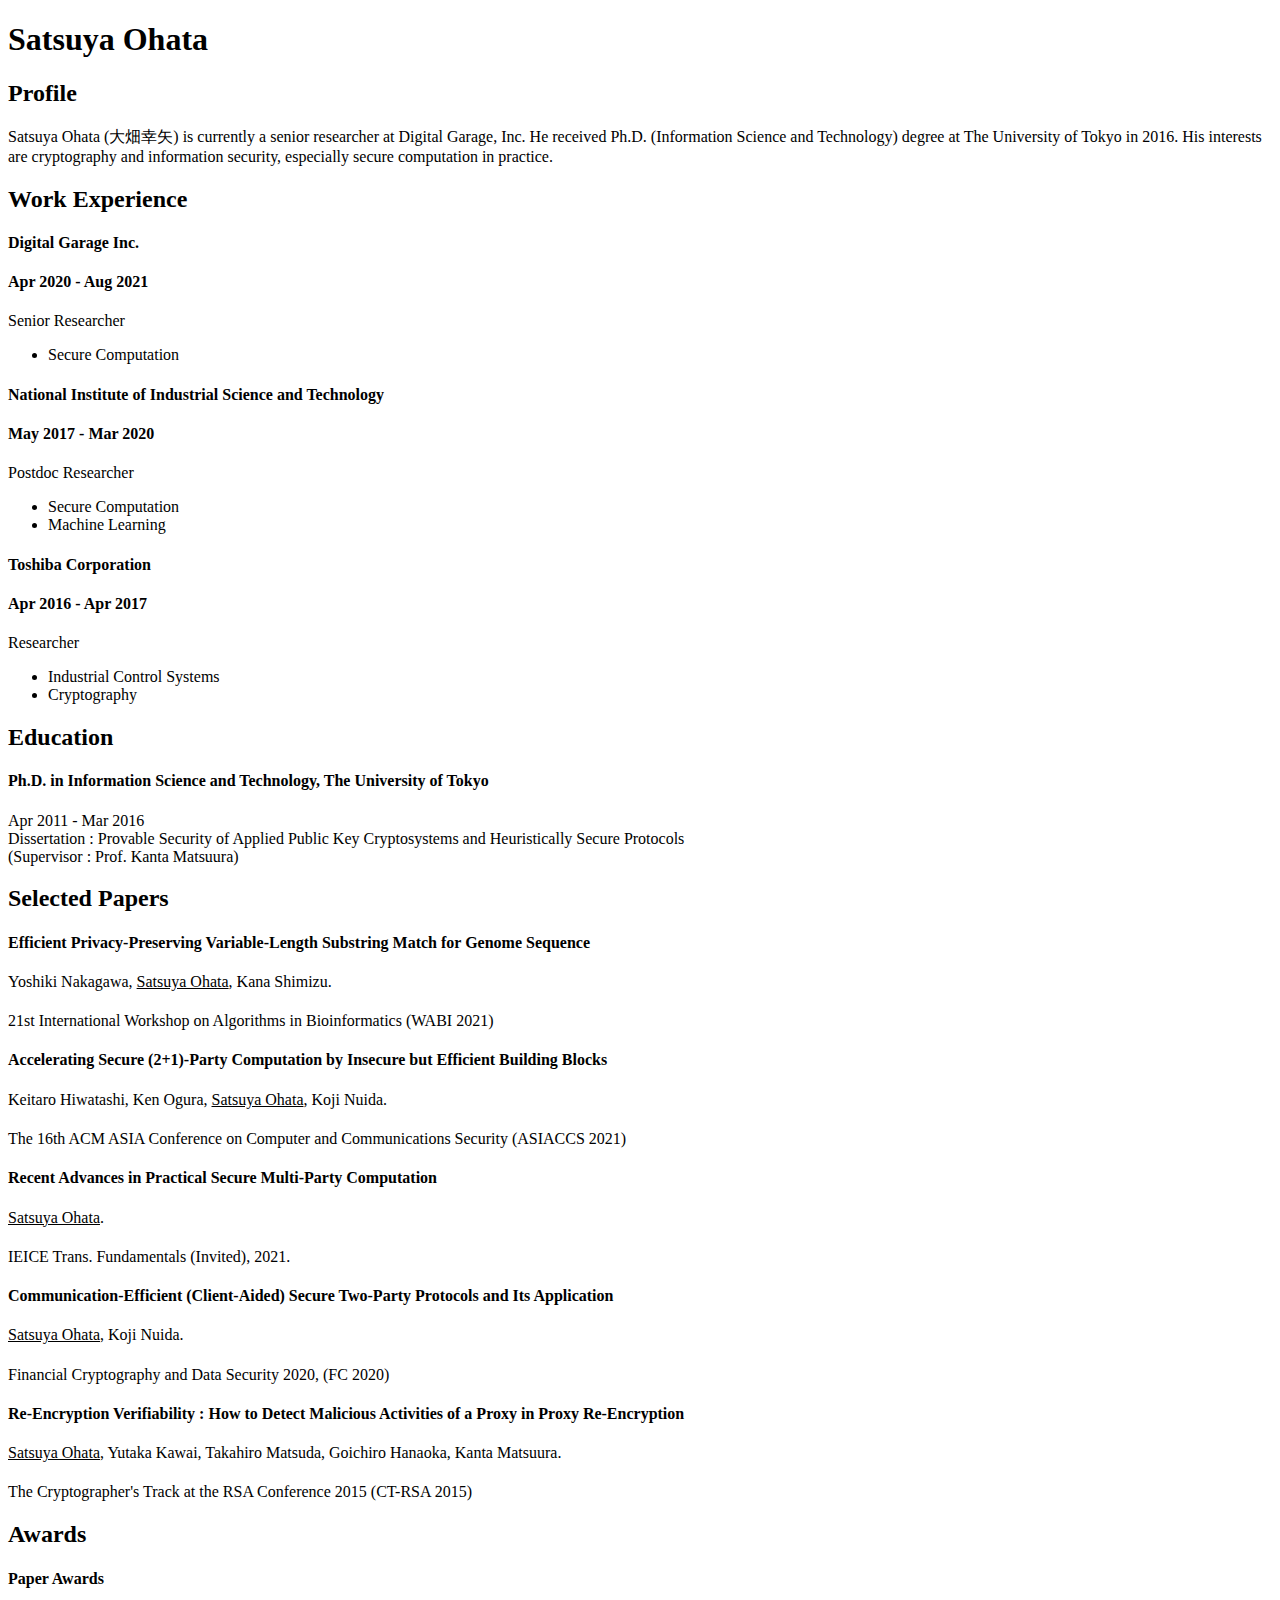
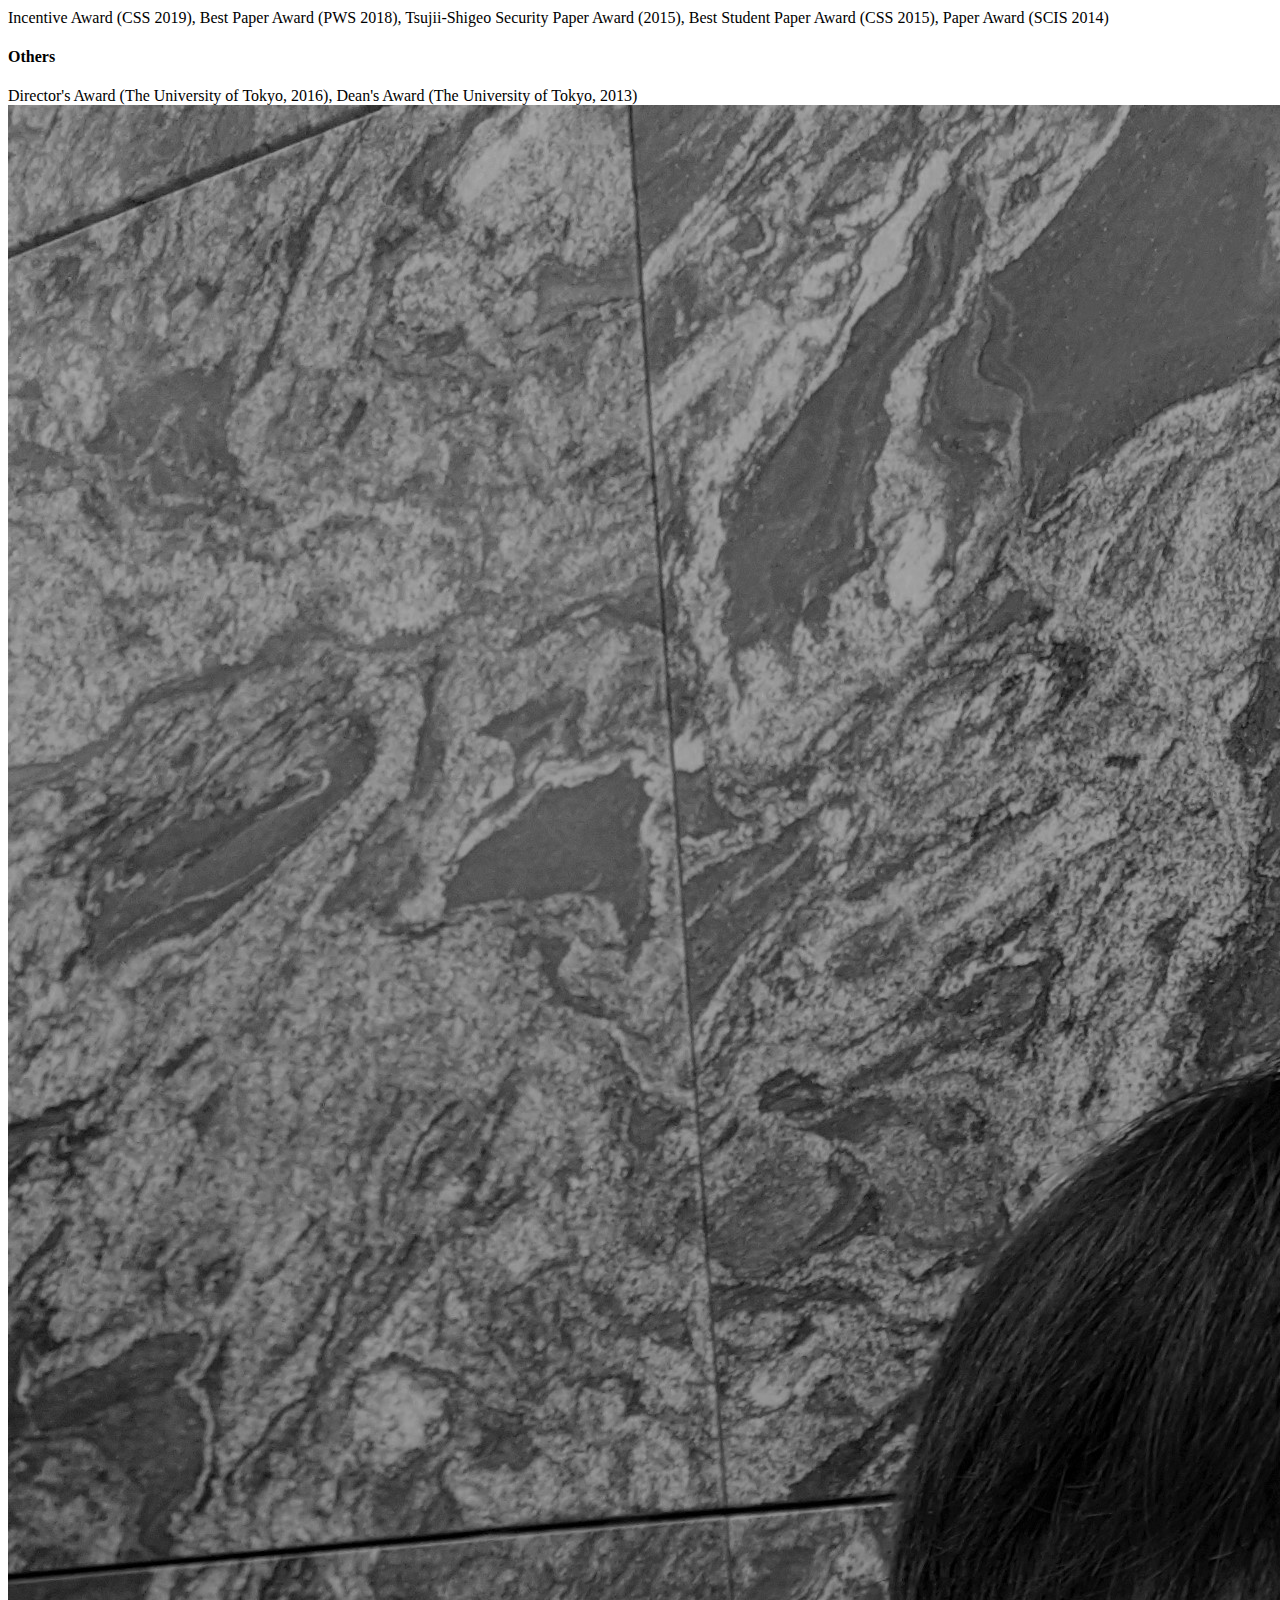
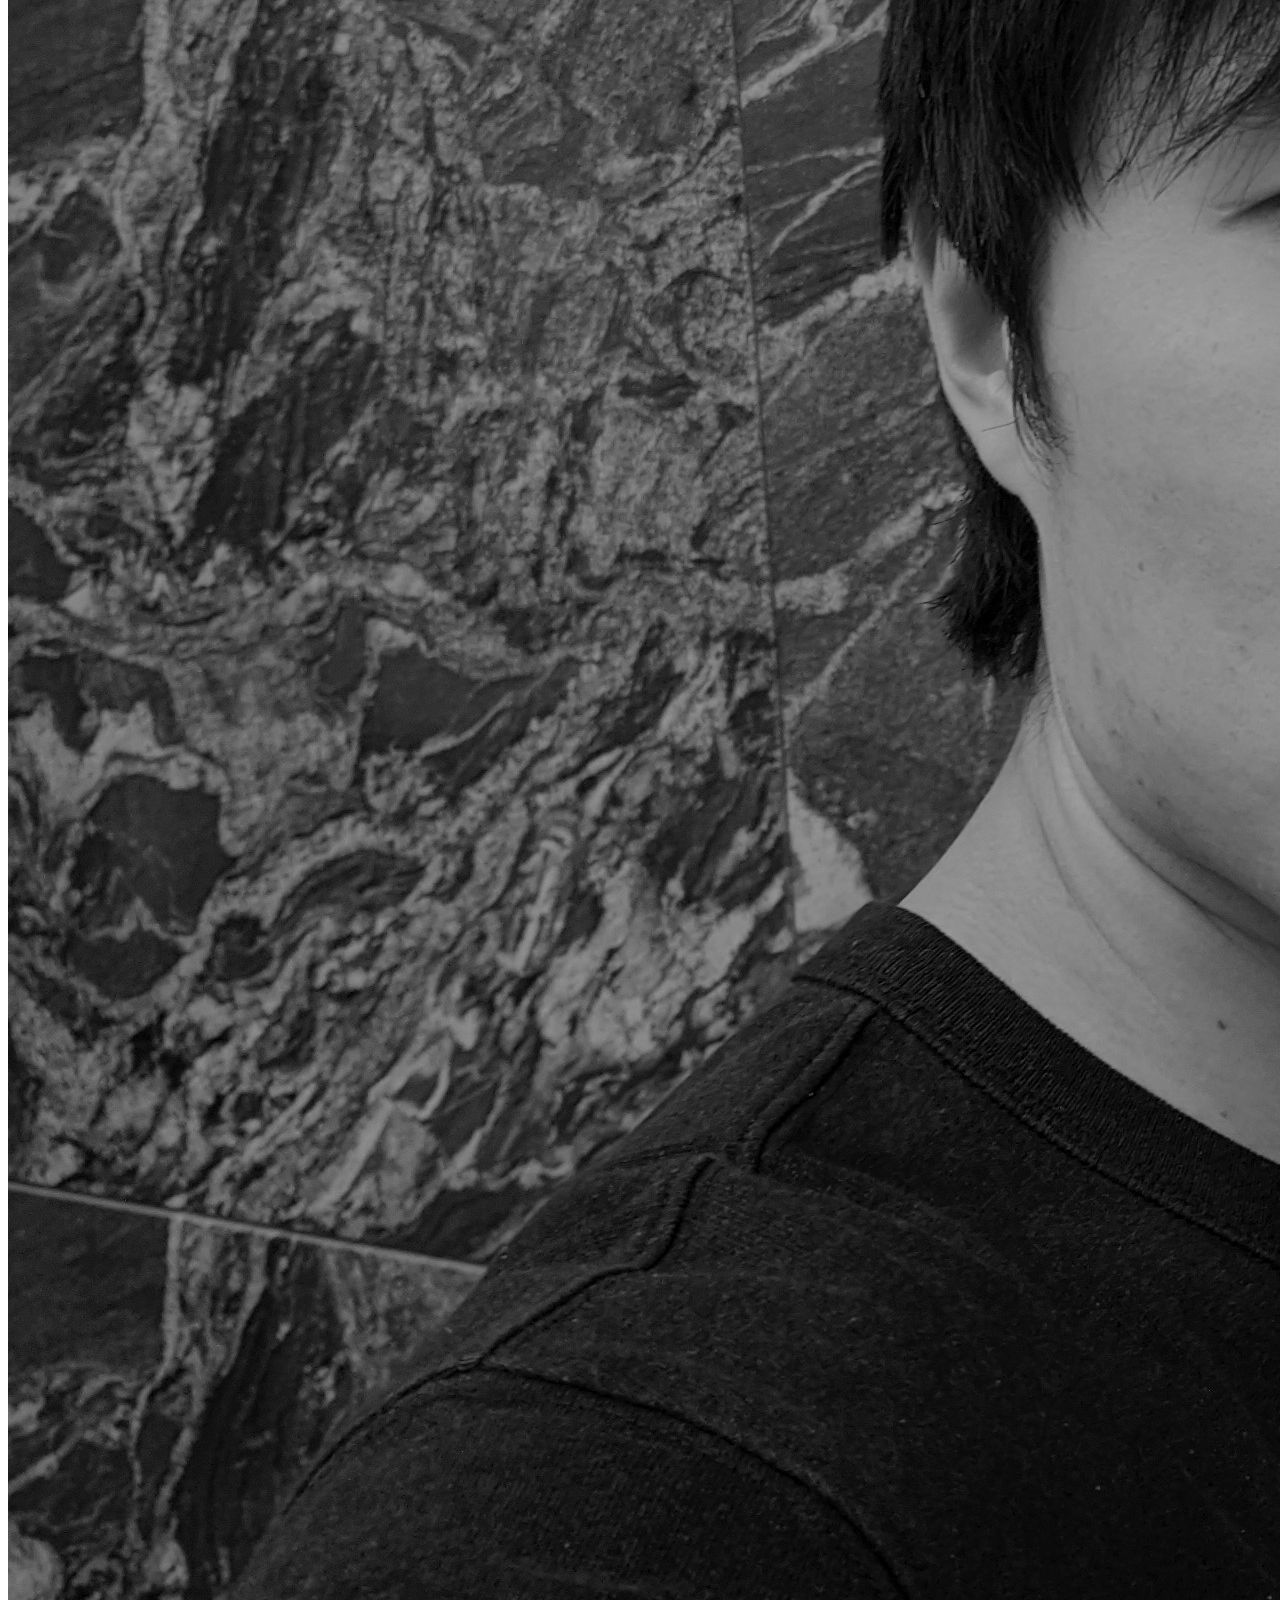
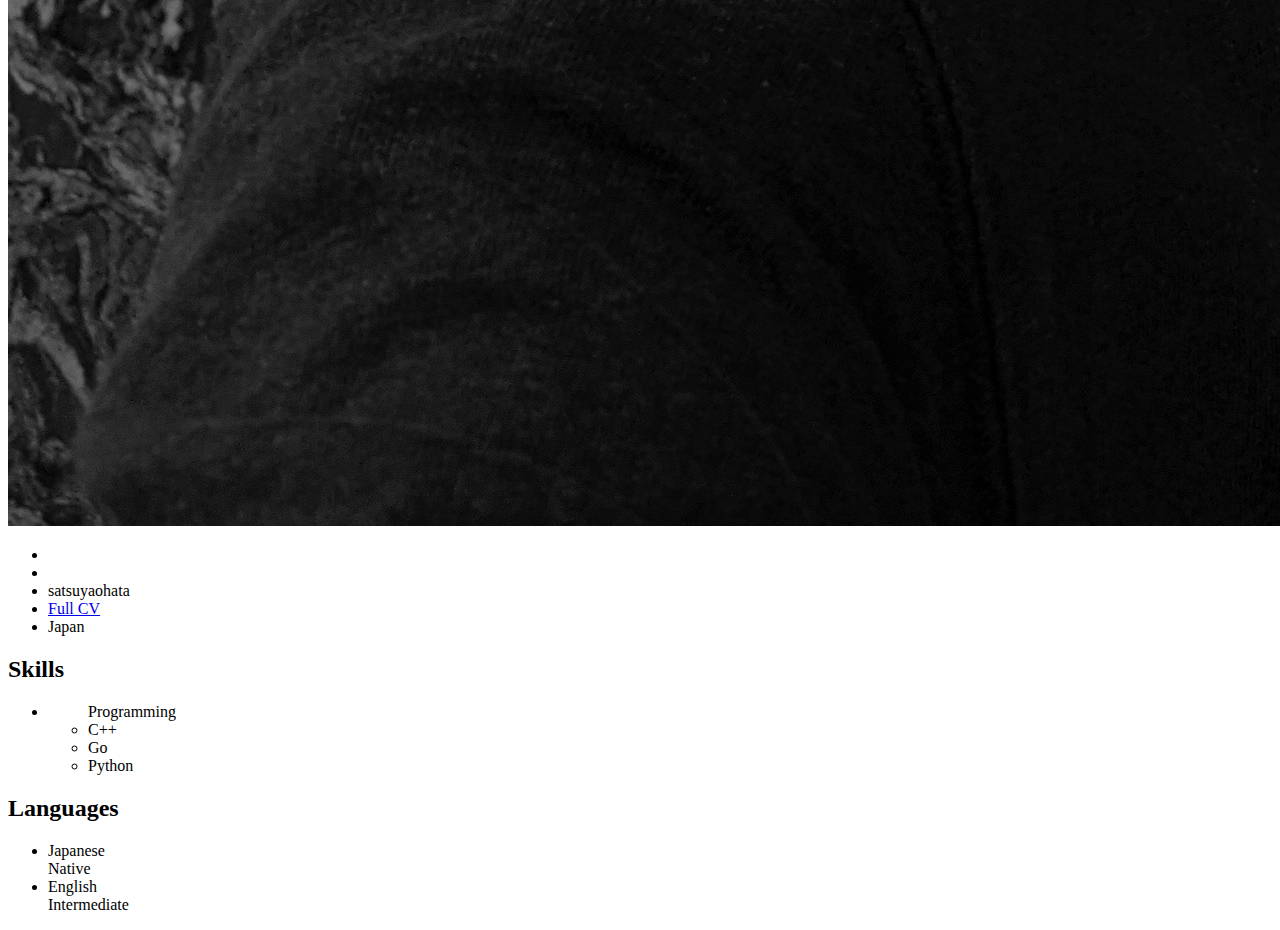
<file: index.html>
<!DOCTYPE html>
<html lang="en">
    <head>
	<meta name="generator" content="Hugo 0.87.0" />
    <meta charset="UTF-8">
    <meta name="viewport" content="width=device-width, initial-scale=1.0">
    <title>CV - Satsuya Ohata</title>

    <link rel="stylesheet" href="https://fonts.googleapis.com/css?family=Oswald" />
    <link rel="stylesheet" href="https://fonts.googleapis.com/css?family=Roboto" />
    <link rel="stylesheet" href="https://fonts.googleapis.com/icon?family=Material+Icons" />
    <link rel="stylesheet" href="https://cdnjs.cloudflare.com/ajax/libs/font-awesome/5.15.3/css/all.min.css" integrity="sha512-iBBXm8fW90+nuLcSKlbmrPcLa0OT92xO1BIsZ+ywDWZCvqsWgccV3gFoRBv0z+8dLJgyAHIhR35VZc2oM/gI1w==" crossorigin="anonymous" referrerpolicy="no-referrer" />
    <link rel="stylesheet" href="https://satsuyaohata.jp/style.main.min.c27792a123b01f0856b461e7781551942e6b91d10ecfc8c165f9f2f29df37b62.css" integrity="sha256-wneSoSOwHwhWtGHneBVRlC5rkdEOz8jBZfny8p3ze2I=" crossorigin="anonymous" media="screen,print" /></head>
<body>
    <div class="content">
        <div class="content__left">
            <h1 class="mainHeading">Satsuya <span>Ohata</span></h1>

            
<div id="profile" class="section">
    <div class="section__heading">
        <h2 class="section__title">Profile</h2>
    </div>
    <div class="section__content">
        <p>Satsuya Ohata (大畑幸矢) is currently a senior researcher at Digital Garage, Inc. He received Ph.D. (Information Science and Technology) degree at The University of Tokyo in 2016. His interests are cryptography and information security, especially secure computation in practice.</p>
    </div>
</div>


            
<div id="experience" class="section">
    <div class="section__heading">
        <h2 class="section__title">Work Experience</h2>
    </div>
    <div class="section__content">
        <div class="experience">
            
            <div class="experience__item">
                <div class="experience__header">
                    <h4 class="experience__company">
                        Digital Garage Inc.
                    </h4>
                    <h4 class="experience__date">Apr 2020 - Aug 2021</h4>
                </div>
                
                <div class="experience__job">
                    <div class="experience__subheader">
                        <div class="experience__position">
                            Senior Researcher
                        </div>
                        <div class="experience__badges">
                            <ul>
                                
                                <li class="experience__badge">Secure Computation</li>
                                
                            </ul>
                        </div>
                    </div>
                </div>
                
            </div>
            
            <div class="experience__item">
                <div class="experience__header">
                    <h4 class="experience__company">
                        National Institute of Industrial Science and Technology
                    </h4>
                    <h4 class="experience__date">May 2017 - Mar 2020</h4>
                </div>
                
                <div class="experience__job">
                    <div class="experience__subheader">
                        <div class="experience__position">
                            Postdoc Researcher
                        </div>
                        <div class="experience__badges">
                            <ul>
                                
                                <li class="experience__badge">Secure Computation</li>
                                
                                <li class="experience__badge">Machine Learning</li>
                                
                            </ul>
                        </div>
                    </div>
                </div>
                
            </div>
            
            <div class="experience__item">
                <div class="experience__header">
                    <h4 class="experience__company">
                        Toshiba Corporation
                    </h4>
                    <h4 class="experience__date">Apr 2016 - Apr 2017</h4>
                </div>
                
                <div class="experience__job">
                    <div class="experience__subheader">
                        <div class="experience__position">
                            Researcher
                        </div>
                        <div class="experience__badges">
                            <ul>
                                
                                <li class="experience__badge">Industrial Control Systems</li>
                                
                                <li class="experience__badge">Cryptography</li>
                                
                            </ul>
                        </div>
                    </div>
                </div>
                
            </div>
            
        </div>
    </div>
</div>


            
<div id="education" class="section">
    <div class="section__heading">
        <h2 class="section__title">
            Education
        </h2>
    </div>
    <div class="section__content">
        
            <div class="education__item">
                <h4 class="education__title">Ph.D. in Information Science and Technology, The University of Tokyo</h4>
                <div class="education__date"></div>
                <div class="education__title"></div>
                <div class="education__supervisor"></div>                
            </div>
        
            <div class="education__item">
                <h4 class="education__title"></h4>
                <div class="education__date">Apr 2011 - Mar 2016</div>
                <div class="education__title">Dissertation : Provable Security of Applied Public Key Cryptosystems and Heuristically Secure Protocols</div>
                <div class="education__supervisor">(Supervisor : Prof. Kanta Matsuura)</div>                
            </div>
        
    </div>
</div>


            
<div id="selectedpapers" class="section">
    <div class="section__heading">
        <h2 class="section__title">
            Selected Papers
        </h2>
    </div>
    <div class="section__content">
        
            <div class="selectedpapers__item">
                <h4 class="selectedpapers__title">Efficient Privacy-Preserving Variable-Length Substring Match for Genome Sequence</h4>
                <div class="selectedpapers__author"></div>
                <div class="selectedpapers__publication"></div>
            </div>
        
            <div class="selectedpapers__item">
                <h4 class="selectedpapers__title"></h4>
                <div class="selectedpapers__author">Yoshiki Nakagawa, <u>Satsuya Ohata</u>, Kana Shimizu.</div>
                <div class="selectedpapers__publication"></div>
            </div>
        
            <div class="selectedpapers__item">
                <h4 class="selectedpapers__title"></h4>
                <div class="selectedpapers__author"></div>
                <div class="selectedpapers__publication">21st International Workshop on Algorithms in Bioinformatics (WABI 2021)</div>
            </div>
        
            <div class="selectedpapers__item">
                <h4 class="selectedpapers__title">Accelerating Secure (2+1)-Party Computation by Insecure but Efficient Building Blocks</h4>
                <div class="selectedpapers__author"></div>
                <div class="selectedpapers__publication"></div>
            </div>
        
            <div class="selectedpapers__item">
                <h4 class="selectedpapers__title"></h4>
                <div class="selectedpapers__author">Keitaro Hiwatashi, Ken Ogura, <u>Satsuya Ohata</u>, Koji Nuida.</div>
                <div class="selectedpapers__publication"></div>
            </div>
        
            <div class="selectedpapers__item">
                <h4 class="selectedpapers__title"></h4>
                <div class="selectedpapers__author"></div>
                <div class="selectedpapers__publication">The 16th ACM ASIA Conference on Computer and Communications Security (ASIACCS 2021)</div>
            </div>
        
            <div class="selectedpapers__item">
                <h4 class="selectedpapers__title">Recent Advances in Practical Secure Multi-Party Computation</h4>
                <div class="selectedpapers__author"></div>
                <div class="selectedpapers__publication"></div>
            </div>
        
            <div class="selectedpapers__item">
                <h4 class="selectedpapers__title"></h4>
                <div class="selectedpapers__author"><u>Satsuya Ohata</u>.</div>
                <div class="selectedpapers__publication"></div>
            </div>
        
            <div class="selectedpapers__item">
                <h4 class="selectedpapers__title"></h4>
                <div class="selectedpapers__author"></div>
                <div class="selectedpapers__publication">IEICE Trans. Fundamentals (Invited), 2021.</div>
            </div>
        
            <div class="selectedpapers__item">
                <h4 class="selectedpapers__title">Communication-Efficient (Client-Aided) Secure Two-Party Protocols and Its Application</h4>
                <div class="selectedpapers__author"></div>
                <div class="selectedpapers__publication"></div>
            </div>
        
            <div class="selectedpapers__item">
                <h4 class="selectedpapers__title"></h4>
                <div class="selectedpapers__author"><u>Satsuya Ohata</u>, Koji Nuida.</div>
                <div class="selectedpapers__publication"></div>
            </div>
        
            <div class="selectedpapers__item">
                <h4 class="selectedpapers__title"></h4>
                <div class="selectedpapers__author"></div>
                <div class="selectedpapers__publication">Financial Cryptography and Data Security 2020, (FC 2020)</div>
            </div>
        
            <div class="selectedpapers__item">
                <h4 class="selectedpapers__title">Re-Encryption Verifiability : How to Detect Malicious Activities of a Proxy in Proxy Re-Encryption</h4>
                <div class="selectedpapers__author"></div>
                <div class="selectedpapers__publication"></div>
            </div>
        
            <div class="selectedpapers__item">
                <h4 class="selectedpapers__title"></h4>
                <div class="selectedpapers__author"><u>Satsuya Ohata</u>, Yutaka Kawai, Takahiro Matsuda, Goichiro Hanaoka, Kanta Matsuura.</div>
                <div class="selectedpapers__publication"></div>
            </div>
        
            <div class="selectedpapers__item">
                <h4 class="selectedpapers__title"></h4>
                <div class="selectedpapers__author"></div>
                <div class="selectedpapers__publication">The Cryptographer's Track at the RSA Conference 2015 (CT-RSA 2015)</div>
            </div>
        
    </div>
</div>


            
<div id="awards" class="section">
    <div class="section__heading">
        <h2 class="section__title">
            Awards
        </h2>
    </div>
    <div class="section__content">
        
            <div class="awards__item">
                <h4 class="awards__title">Paper Awards</h4>
                <div class="awards__contents"></div>
            </div>
        
            <div class="awards__item">
                <h4 class="awards__title"></h4>
                <div class="awards__contents">Incentive Award (CSS 2019), Best Paper Award (PWS 2018), Tsujii-Shigeo Security Paper Award (2015), Best Student Paper Award (CSS 2015), Paper Award (SCIS 2014)</div>
            </div>
        
            <div class="awards__item">
                <h4 class="awards__title">Others</h4>
                <div class="awards__contents"></div>
            </div>
        
            <div class="awards__item">
                <h4 class="awards__title"></h4>
                <div class="awards__contents">Director's Award (The University of Tokyo, 2016), Dean's Award (The University of Tokyo, 2013)</div>
            </div>
        
    </div>
</div>


            

        </div>
        <div class="content__right">

            
    <div class="sideSection avatar">
        <div class="avatar__container">
            <img class="avatar__img" src="img/IDphoto.png" alt="photo of me">
        </div>
    </div>

            
<div class="sideSection contact">
    <ul>
        
        <li class="contact__item">
            <i class="fas fa-envelope"></i><span></span>
        </li>
        
        <li class="contact__item">
            <i class="fas fa-phone"></i><span></span>
        </li>
        
        <li class="contact__item">
            <i class="fab fa-twitter"></i><span>satsuyaohata</span>
        </li>
        
        <li class="contact__item">
            <i class="fas fa-globe"></i><span><a href="https://satsuyaohata.jp/cv-full.html" target="_blank" rel="noopener noreferrer">Full CV</a></span>
        </li>
        
        <li class="contact__item">
            <i class="fas fa-map-marker-alt"></i><span>Japan</span>
        </li>
        
    </ul>
</div>


            
<div class="sideSection">
    <div class="sideSection__heading">
        <h2 class="sideSection__title">Skills</h2>
    </div>
    <div class="sideSection__content">
        <ul class="skills">
            <li>
                
                <ul class="skills__group">
                    <span>Programming</span>
                    
                    <li>C++</li>
                    
                    <li>Go</li>
                    
                    <li>Python</li>
                    
                </ul>
                
            </li>
        </ul>
    </div>
</div>


            
<div class="sideSection">
    <div class="sideSection__heading">
        <h2 class="sideSection__title">Languages</h2>
    </div>
    <div class="sideSection__content">
        <ul class="language">
            
            <li class="language__item">
                <div class="language__name">Japanese</div>
                <div class="language__level">Native</div>
            </li>
            
            <li class="language__item">
                <div class="language__name">English</div>
                <div class="language__level">Intermediate</div>
            </li>
            
        </ul>
    </div>
</div>


            

            

        </div>
    </div>
</body>
</html>
</file>
